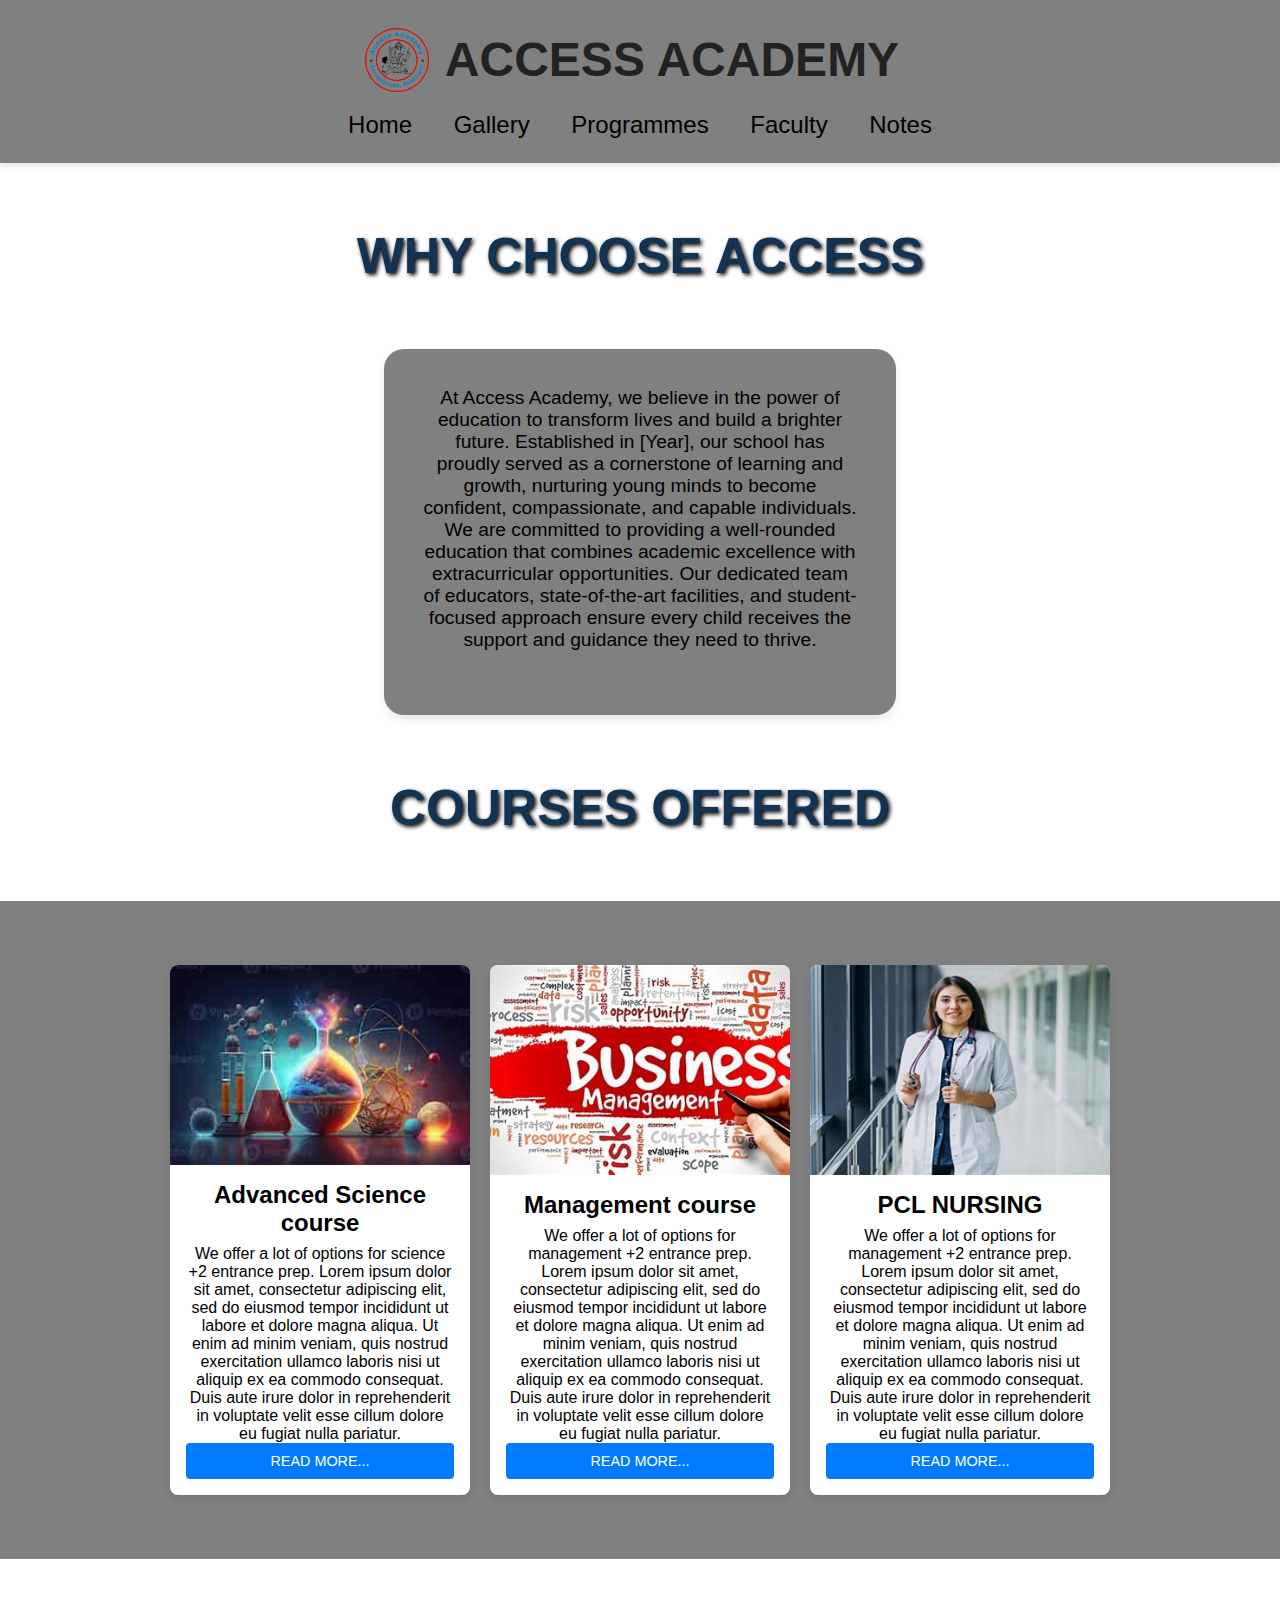
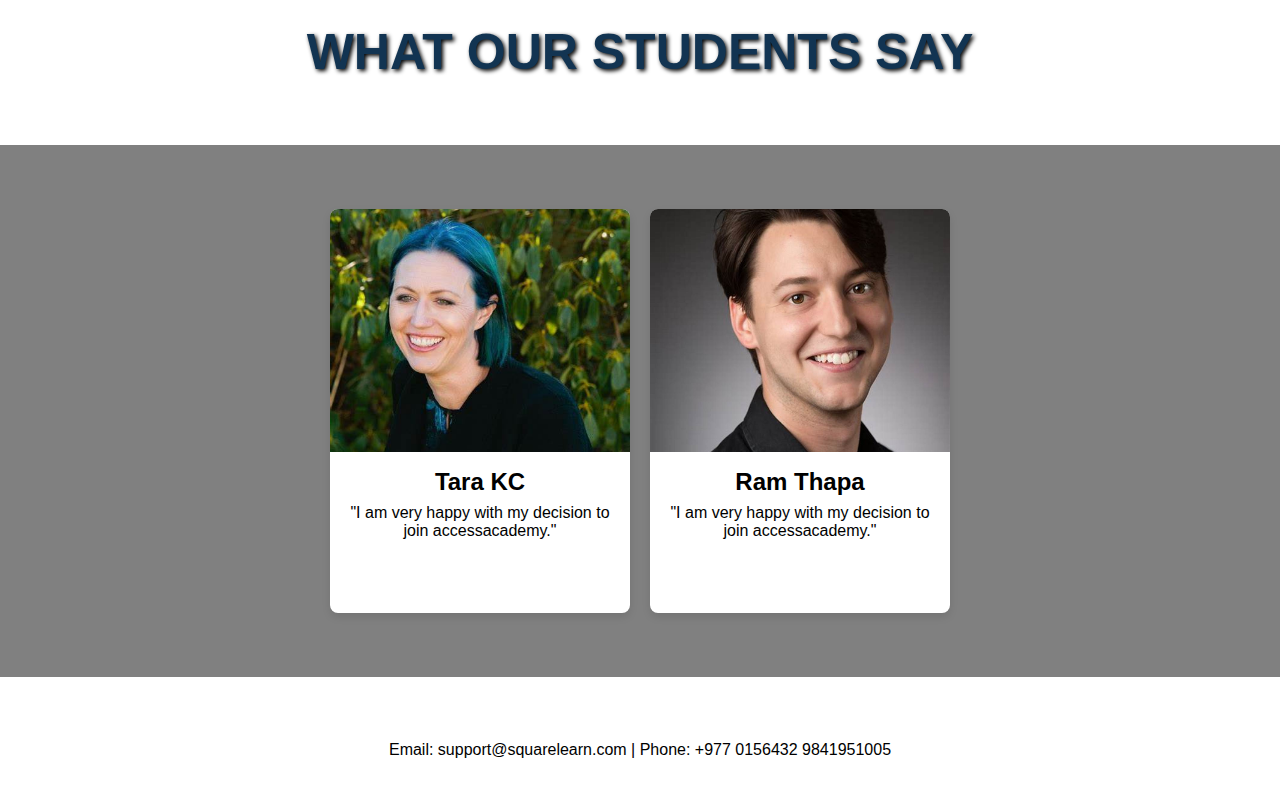
<file: src/pages/programmes/bridgecourse.html>
<!DOCTYPE html>
<html lang="en">
<head>
    <meta charset="UTF-8">
    <meta name="viewport" content="width=device-width, initial-scale=1.0">
    <title>Bridgecourse</title>
    <link rel="stylesheet" href="/src/style/bridgecourse.css" />
</head>
<body>
    <header>
            <div>
              <img src="/images/logo-removebg-preview.png" alt="Access Academy" />
              <h1>ACCESS ACADEMY</h1>
              <div class="container" onclick="myFunction(this)">
                <div class="bar1"></div>
                <div class="bar2"></div>
                <div class="bar3"></div>
              </div>
            </div>
      
            <!-- Mobile View -->
      
            <div class="mobile-nav">
              <div class="mobile-nav-container">
                <a href="/"><h1>Home</h1></a>
                <a href="/src/pages/gallery.html"><h1>Gallery</h1></a>
                <div class="accordion">
                  <button class="accordion-button">
                    <div>
                      <h1>Programmes</h1>
                      <i class="fa-solid fa-caret-down"></i>
                    </div>
                  </button>
                  <div class="accordion-content">
                    <a href="/src/pages/programmes/openschool.html">Open School</a>
                    <a href="/src/pages/programmes/bridgecourse.html"
                      >Bridge Course</a
                    >
                    <a href="/src/pages/programmes/tuition.html">Tuition</a>
                  </div>
                </div>
      
                <a href="/src/pages/faculty.html"><h1>Faculty</h1></a>
                <a href="/src/pages/notes.html"><h1>Notes</h1></a>
              </div>
            </div>
            <!-- Desktop View -->
            <div class="navbar">
              <nav>
                <ul>
                  <li class="nav-link"><a href="/">Home</a></li>
                  <li class="nav-link">
                    <a href="/src/pages/gallery.html">Gallery</a>
                  </li>
                  <li class="nav-link">
                    <!-- <a href="/src/pages/programmes">Programmes</a> -->
                    <div>
                      <div class="drop-down">
                        Programmes
                        <div class="drop-down-content">
                          <ul class="list-content">
                            <li>
                              <a href="/src/pages/programmes/openschool.html"
                                >Open School</a
                              >
                            </li>
                            <li>
                              <a href="/src/pages/programmes/bridgecourse.html"
                                >Bridge Course</a
                              >
                            </li>
                            <li>
                              <a href="src/pages/programmes/tuition.html">Tuition</a>
                            </li>
                          </ul>
                        </div>
                      </div>
                    </div>
                  </li>
                  <!-- <li><a href="/src/pages/contact.html">Contact</a></li> -->
                  <li class="nav-link">
                    <a href="/src/pages/faculty.html">Faculty</a>
                  </li>
                  <li class="nav-link"><a href="/src/pages/notes.html">Notes</a></li>
                </ul>
              </nav>
            </div>
          </header>
    <main>
    <h1 class="why">WHY CHOOSE ACCESS</h1>
      <p class="content">
      At Access Academy, we believe in the power of education to transform lives and build a brighter future. Established in [Year], our school has proudly served as a cornerstone of learning and growth, nurturing young minds to become confident, compassionate, and capable individuals.
      We are committed to providing a well-rounded education that combines academic excellence with extracurricular opportunities. Our dedicated team of educators, state-of-the-art facilities, and student-focused approach ensure every child receives the support and guidance they need to thrive.
      </p>   
    <h2 class="courses">COURSES OFFERED</h2>
      <!-- Card Container -->
    <div class="card-container">
      <!-- First Card -->
      <div class="card">
          <img src="/images/download (1).jpeg"
              alt="Card image" class="card-img">
          <div class="card-content">
              <h2 class="card-title">
                Advanced Science course
              </h2>
              <p class="card-description">
                We offer a lot of options for science +2 entrance prep.
                Lorem ipsum dolor sit amet, consectetur adipiscing elit,
                sed do eiusmod tempor incididunt ut labore et dolore magna
                aliqua. Ut enim ad minim veniam, quis nostrud exercitation
                ullamco laboris nisi ut aliquip ex ea commodo consequat. 
                Duis aute irure dolor in reprehenderit in voluptate velit
                esse cillum dolore eu fugiat nulla pariatur.
              </p>
              <button class="card-button" onclick="toggleModal(1)">
                Read More...
            </button>
          </div>
      </div>

      <!-- Second Card -->
      <div class="card">
          <img src="/images/th (2).jpeg"
              alt="Card image" class="card-img">
          <div class="card-content">
              <h2 class="card-title">
                Management course
              </h2>
              <p class="card-description">
                We offer a lot of options for management +2 entrance prep.
                Lorem ipsum dolor sit amet, consectetur adipiscing elit,
                sed do eiusmod tempor incididunt ut labore et dolore magna
                aliqua. Ut enim ad minim veniam, quis nostrud exercitation
                ullamco laboris nisi ut aliquip ex ea commodo consequat. 
                Duis aute irure dolor in reprehenderit in voluptate velit
                esse cillum dolore eu fugiat nulla pariatur.
              </p>
              <button class="card-button" onclick="toggleModal(2)">
                  Read More...
              </button>
          </div>
      </div>

      <!-- Third Card -->
      <div class="card">
          <img src="/images/th (3).jpeg" 
               alt="Card image"
              class="card-img">
          <div class="card-content">
              <h2 class="card-title">
                  PCL NURSING
              </h2>
              <p class="card-description">
                We offer a lot of options for management +2 entrance prep.
                Lorem ipsum dolor sit amet, consectetur adipiscing elit,
                sed do eiusmod tempor incididunt ut labore et dolore magna
                aliqua. Ut enim ad minim veniam, quis nostrud exercitation
                ullamco laboris nisi ut aliquip ex ea commodo consequat. 
                Duis aute irure dolor in reprehenderit in voluptate velit
                esse cillum dolore eu fugiat nulla pariatur.
              </p>
              <button class="card-button" onclick="toggleModal(3)">
                  Read More...
              </button>
          </div>
      </div>
  </div>

  <!-- Modals -->
  <div id="modal-1" class="modal">
      <div class="modal-content">
          <span class="close" onclick="closeModal(1)">
              &times;
          </span>
          <h2 class="extra-heading">
              Advanced Science COURSES:
          </h2>
          <p class="extra-paragraph">
              <ul>
                <li>PHYISICS</li>
                <li>CHEMISTRY</li>
                <li>MATHS</li>
                <li>BIOLOGY</li>
              </ul>
          </p>
      </div>
  </div>

  <div id="modal-2" class="modal">
      <div class="modal-content">
          <span class="close" onclick="closeModal(2)">
              &times;
          </span>
          <h2 class="extra-heading">
              MANAGEMENT COURSES:
          </h2>
          <p class="extra-paragraph">
            <ul>
              <li>Business</li>
              <li>Account</li>
            </ul>
          </p>
      </div>
  </div>

  <div id="modal-3" class="modal">
      <div class="modal-content">
          <span class="close" onclick="closeModal(3)">
              &times;
          </span>
          <h2 class="extra-heading">
              PCL COURSES:
          </h2>
          <p class="extra-paragraph">
              <ul>
                <li>SMTH</li>
              </ul>
          </p>
      </div>
  </div>
        <script src="/src/style/components/common/copyright.js"></script>
        <script src="/src/script/card.js"></script>
      </div>

      <h2 class="courses">WHAT OUR STUDENTS SAY </h2>

      <div class="testimonial">
        <!-- First Card -->
        <div class="card">
            <img src="/images/OIP (11).jpeg"
                alt="Card image" class="card-img">
            <div class="card-content">
                <h2 class="card-title">
                  Tara KC
                </h2>
                <p>
                  "I am very happy with my decision to join accessacademy."
                </p>
            </div>
        </div>
        <!-- Second Card -->
        <div class="card">
          <img src="/images/OIP (13).jpeg"
              alt="Card image" class="card-img">
          <div class="card-content">
              <h2 class="card-title">
                Ram Thapa
              </h2>
              <p>
                "I am very happy with my decision to join accessacademy."
              </p>
          </div>
      </div>
    </main>
    <footer class="footer" id="footer">
        <p>Email: support@squarelearn.com | Phone: +977 0156432 9841951005</p>
      </footer>
      <div>
    </body>
  </html>
</body>
</html>
</file>
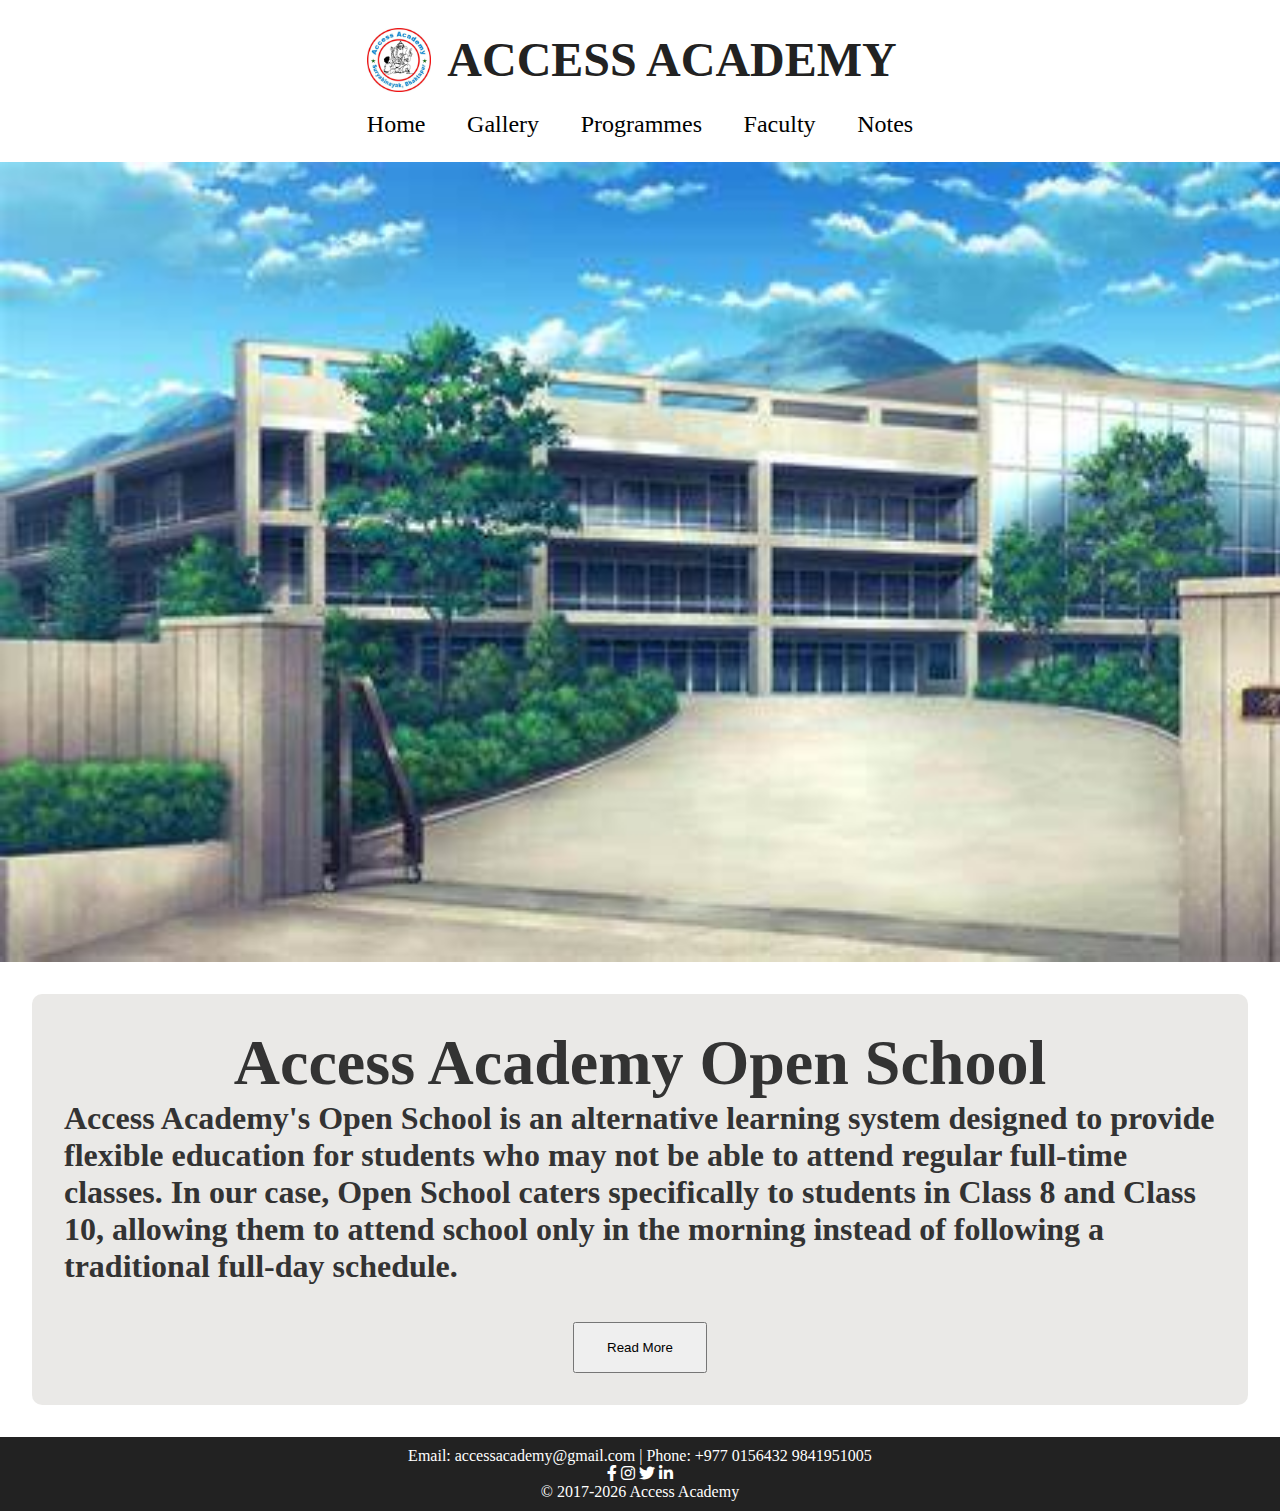
<file: src/pages/programmes/openschool.html>
<!DOCTYPE html>
<html lang="en">
  <head>
    <meta charset="UTF-8" />
    <meta name="viewport" content="width=device-width, initial-scale=1.0" />
    <title>Open School</title>
    <link rel="shortcut icon" href="/images/logo.jpg" type="image/x-icon" />
    <link rel="stylesheet" href="/src/style/index.css" />
    <link rel="stylesheet" href="/src/style/components/menubar/menubar.css" />
    <link
      rel="stylesheet"
      href="https://cdnjs.cloudflare.com/ajax/libs/font-awesome/6.0.0-beta3/css/all.min.css"
    />
  </head>
  <body>
    <header>
      <div>
        <img src="/images/logo.jpg" alt="Access Academy" />
        <h1>ACCESS ACADEMY</h1>
        <div class="menu-container" onclick="myFunction(this)">
          <div class="bar1"></div>
          <div class="bar2"></div>
          <div class="bar3"></div>
        </div>
      </div>

      <!-- Mobile View -->

      <div class="mobile-nav">
        <div class="mobile-nav-container">
          <a href="/"><h1>Home</h1></a>
          <a href="/src/pages/gallery.html"><h1>Gallery</h1></a>
          <div class="accordion">
            <button class="accordion-button">
              <div>
                <h1>Programmes</h1>
                <i class="fa-solid fa-caret-down"></i>
              </div>
            </button>
            <div class="accordion-content">
              <a href="/src/pages/programmes/openschool.html">Open School</a>
              <a href="/src/pages/programmes/bridgecourse.html"
                >Bridge Course</a
              >
              <a href="/src/pages/programmes/tuition.html">Tuition</a>
            </div>
          </div>

          <a href="/src/pages/faculty.html"><h1>Faculty</h1></a>
          <a href="/src/pages/notes.html"><h1>Notes</h1></a>
        </div>
      </div>
      <!-- Desktop View -->
      <div class="navbar">
        <nav>
          <ul>
            <li class="nav-link"><a href="/">Home</a></li>
            <li class="nav-link">
              <a href="/src/pages/gallery.html">Gallery</a>
            </li>
            <li class="nav-link">
              <!-- <a href="/src/pages/programmes">Programmes</a> -->
              <div>
                <div class="drop-down">
                  Programmes
                  <div class="drop-down-content">
                    <ul class="list-content">
                      <li>
                        <a href="/src/pages/programmes/openschool.html"
                          >Open School</a
                        >
                      </li>
                      <li>
                        <a href="/src/pages/programmes/bridgecourse.html"
                          >Bridge Course</a
                        >
                      </li>
                      <li>
                        <a href="src/pages/programmes/tuition.html">Tuition</a>
                      </li>
                    </ul>
                  </div>
                </div>
              </div>
            </li>
            <!-- <li><a href="/src/pages/contact.html">Contact</a></li> -->
            <li class="nav-link">
              <a href="/src/pages/faculty.html">Faculty</a>
            </li>
            <li class="nav-link"><a href="/src/pages/notes.html">Notes</a></li>
          </ul>
        </nav>
      </div>
    </header>

    <main>
      <section class="banner">
        <!-- <div>ACCESS ACADEMY</div> -->
      </section>
      <section class="introduction">
        <div class="introduction-container">
          <h1>Access Academy Open School</h1>
          
          <p >
            Access Academy's Open School is an alternative learning system designed to provide flexible education for students who may not be able to attend regular full-time classes. In our case, Open School caters specifically to students in Class 8 and Class 10, allowing them to attend school only in the morning instead of following a traditional full-day schedule.
        </p>
            <br />
            <div id="read-more">
            <p >
                This system is particularly beneficial for students who have personal commitments, require additional time for self-study, or prefer a more adaptable learning environment. Open School ensures that students receive quality education while having the freedom to manage their time effectively. The curriculum, examinations, and academic support remain aligned with standard educational requirements, ensuring that students are well-prepared for their future studies and careers.
            </p>
            <br />
            <p>
                By offering a structured yet flexible approach to learning, Open School empowers students to take control of their education while maintaining a balance between academics and other responsibilities.      
            </p>
            <br />
          </div>
          <button onclick="handleRead()" id="button-text"><span>Read More</span></button>
          </div>
        </div>
      </section>

    </main>

    <footer class="footer" id="footer">
      <p>Email: accessacademy@gmail.com | Phone: +977 0156432 9841951005</p>
      <div class="social-icons">
        <a href="#"><i class="fab fa-facebook-f"></i></a>
        <a href="#"><i class="fab fa-instagram"></i></a>
        <a href="#"><i class="fab fa-twitter"></i></a>
        <a href="#"><i class="fab fa-linkedin-in"></i></a>
      </div>
    </footer>
    <script src="/src/style/components/menubar/menubar.js"></script>
    <script src="/src/script/index.js"></script>
    <script src="/src/style/components/common/copyright.js"></script>
  </body>
</html>
</file>
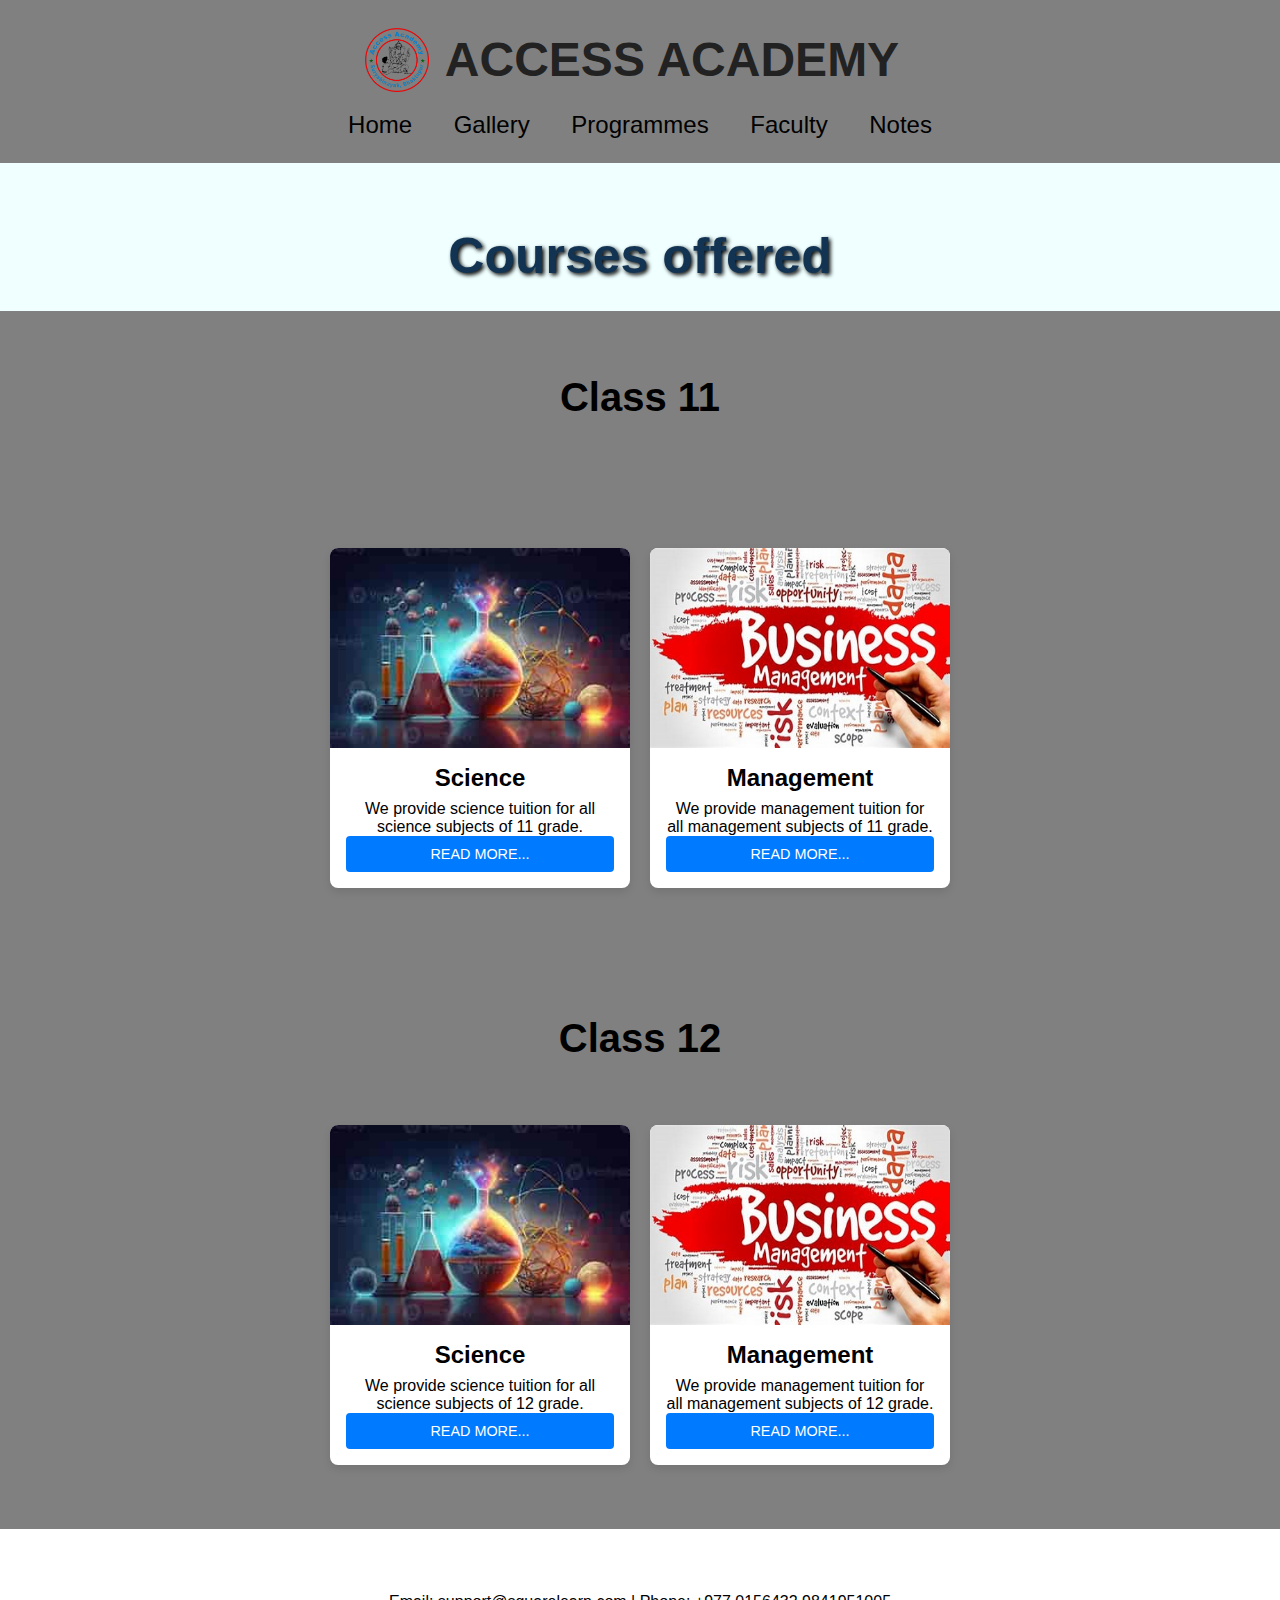
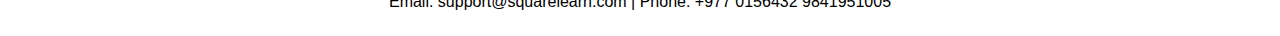
<file: src/pages/programmes/tuition.html>
<!DOCTYPE html>
<html lang="en">
<head>
    <meta charset="UTF-8">
    <meta name="viewport" content="width=device-width, initial-scale=1.0">
    <link rel="stylesheet" href="/src/style/tuition.css">
    <title>Tuition</title>
</head>
<body>
    <header>
            <div>
              <img src="/images/logo-removebg-preview.png" alt="Access Academy" />
              <h1>ACCESS ACADEMY</h1>
              <div class="container" onclick="myFunction(this)">
                <div class="bar1"></div>
                <div class="bar2"></div>
                <div class="bar3"></div>
              </div>
            </div>
      
            <!-- Mobile View -->
      
            <div class="mobile-nav">
              <div class="mobile-nav-container">
                <a href="/"><h1>Home</h1></a>
                <a href="/src/pages/gallery.html"><h1>Gallery</h1></a>
                <div class="accordion">
                  <button class="accordion-button">
                    <div>
                      <h1>Programmes</h1>
                      <i class="fa-solid fa-caret-down"></i>
                    </div>
                  </button>
                  <div class="accordion-content">
                    <a href="/src/pages/programmes/openschool.html">Open School</a>
                    <a href="/src/pages/programmes/bridgecourse.html"
                      >Bridge Course</a
                    >
                    <a href="/src/pages/programmes/tuition.html">Tuition</a>
                  </div>
                </div>
      
                <a href="/src/pages/faculty.html"><h1>Faculty</h1></a>
                <a href="/src/pages/notes.html"><h1>Notes</h1></a>
              </div>
            </div>
            <!-- Desktop View -->
            <div class="navbar">
              <nav>
                <ul>
                  <li class="nav-link"><a href="/">Home</a></li>
                  <li class="nav-link">
                    <a href="/src/pages/gallery.html">Gallery</a>
                  </li>
                  <li class="nav-link">
                    <!-- <a href="/src/pages/programmes">Programmes</a> -->
                    <div>
                      <div class="drop-down">
                        Programmes
                        <div class="drop-down-content">
                          <ul class="list-content">
                            <li>
                              <a href="/src/pages/programmes/openschool.html"
                                >Open School</a
                              >
                            </li>
                            <li>
                              <a href="/src/pages/programmes/bridgecourse.html"
                                >Bridge Course</a
                              >
                            </li>
                            <li>
                              <a href="src/pages/programmes/tuition.html">Tuition</a>
                            </li>
                          </ul>
                        </div>
                      </div>
                    </div>
                  </li>
                  <!-- <li><a href="/src/pages/contact.html">Contact</a></li> -->
                  <li class="nav-link">
                    <a href="/src/pages/faculty.html">Faculty</a>
                  </li>
                  <li class="nav-link"><a href="/src/pages/notes.html">Notes</a></li>
                </ul>
              </nav>
            </div>
    </header>
    <main>
       <h1 class="maintitle">Courses offered</h1>
       <!--class 11-->
       <h2 class="subheading1">Class 11</h2>
       <div class="card-container">
         <!-- First Card -->
         <div class="card">
            <img src="/images/download (1).jpeg"
                alt="Card image" class="card-img">
            <div class="card-content">
                <h2 class="card-title">
                  Science
                </h2>
                <p>
                  We provide science tuition for all science subjects of 11 grade.
                </p>
                <button class="card-button" onclick="toggleModal(1)">
                    Read More...
                </button>
            </div>
          </div>
           <!-- Second Card -->
           <div class="card">
            <img src="/images/th (2).jpeg" alt="Card image" class="card-img">
              <div class="card-content">
                <h2 class="card-title">
                    Management
                 </h2>
                      <p>
                        We provide management tuition for all management subjects of 11 grade.
                      </p>
                      <button class="card-button" onclick="toggleModal(2)">
                          Read More...
                      </button>
              </div>
            </div>
        </div>
        
<!-- Modal 1 -->
<div id="modal-1" class="modal">
  <div class="modal-content">
      <span class="close" onclick="closeModal(1)">
          &times;
      </span>
      <h2 class="extra-heading">
          Subjects Offered:
      </h2>
      <ul class="extra-paragraph">
          <li>Physics</li>
          <li>Chemistry</li>
          <li>Maths</li>
          <li>Biology</li>
      </ul>
  </div>
</div>

<!-- Modal 2 -->
<div id="modal-2" class="modal">
  <div class="modal-content">
      <span class="close" onclick="closeModal(2)">
          &times;
      </span>
      <h2 class="extra-heading">
        Subjects Offered:
      </h2>
      <ul class="extra-paragraph">
          <li>Business</li>
          <li>Account</li>
      </ul>
  </div>
</div>
<!--class 12-->
<h2 class="subheading2">Class 12</h2>
<div class="card-container">
  <!-- First Card -->
  <div class="card">
     <img src="/images/download (1).jpeg"
         alt="Card image" class="card-img">
     <div class="card-content">
         <h2 class="card-title">
           Science
         </h2>
         <p>
           We provide science tuition for all science subjects of 12 grade.
         </p>
         <button class="card-button" onclick="toggleModal(3)">
             Read More...
         </button>
     </div>
   </div>
    <!-- Second Card -->
    <div class="card">
     <img src="/images/th (2).jpeg" alt="Card image" class="card-img">
       <div class="card-content">
         <h2 class="card-title">
             Management
          </h2>
               <p>
                 We provide management tuition for all management subjects of 12 grade.
               </p>
               <button class="card-button" onclick="toggleModal(4)">
                   Read More...
               </button>
       </div>
     </div>
 </div>
 
<!-- Modal 3 -->
<div id="modal-3" class="modal">
<div class="modal-content">
<span class="close" onclick="closeModal(3)">
   &times;
</span>
<h2 class="extra-heading">
   Subjects Offered:
</h2>
<ul class="extra-paragraph">
   <li>Physics</li>
   <li>Chemistry</li>
   <li>Maths</li>
   <li>Biology</li>
    <li>Computer</li>
    <li>Nepali</li>
</ul>
</div>
</div>

<!-- Modal 4 -->
<div id="modal-4" class="modal">
<div class="modal-content">
<span class="close" onclick="closeModal(4)">
   &times;
</span>
<h2 class="extra-heading">
 Subjects Offered:
</h2>
<ul class="extra-paragraph">
   <li>Business</li>
   <li>Account</li>
   <li>Economics</li>
</ul>
</div>
</div>
 </main>
    <footer class="footer" id="footer">
        <p>Email: support@squarelearn.com | Phone: +977 0156432 9841951005</p>
      </footer>
      <script src="/src/script/card.js"></script>
</body>
</html>
</file>
<file: src/style/bridgecourse.css>
* {
  margin: 0;
  padding: 0;
  box-sizing: border-box;
  font-family: sans-serif;
}
a {
  color: inherit;
  cursor: pointer;
  text-decoration: none;
}

header {
  display: flex;
  flex-flow: column;
  justify-content: space-between;
  align-items: center;
  padding: 1rem;
  box-shadow: 0 0 10px 0 rgba(0, 0, 0, 0.2);
  background-color:gray;
}
header div {
  display: flex;
  align-items: center;
  justify-content: center;
}
header div img {
  width: clamp(40px, 5vw, 140px);
  height: clamp(40px, 5vw, 140px);
}
header div h1 {
  color: #222;
  font-size: clamp(1rem, 5vw, 3rem);
  margin: 1rem;
}
header nav {
  display: flex;
  justify-content: center;
  align-items: center;
  width: 100%;
}
header nav ul {
  display: flex;
  justify-content: center;
  gap: clamp(0.1rem, 2vw, 2rem);
  align-items: center;
  list-style: none;
  font-size: clamp(1rem, 2vw, 1.5rem);
}
.nav-link {
  padding: 0.5rem;
  border-radius: 5px;
}

.nav-link:hover {
  background-color: #d8d0d0c8;
}

.drop-down {
  position: relative;
  display: inline-block;
}

.drop-down .drop-down-content {
  display: none;
  position: absolute;
  background-color: whitesmoke;
  color: black;
  border-radius: 10px;
  min-width: 160px;
  box-shadow: 0px 8px 16px 0px rgba(0, 0, 0, 0.2);
  z-index: 1;
}
.drop-down:hover .drop-down-content {
  display: flex;
  flex-flow: column;
  z-index: 99;
}
.drop-down-content ul {
  width: 100%;
  display: flex;
  gap: 0.5rem;
  font-size: medium;
  align-items: self-start;
  flex-flow: column;
  padding: 1rem;
}
.drop-down-content ul li {
  border-bottom: 1px solid #333;
  padding: 0.3rem;
}
.drop-down-content ul li:hover {
  background: #333;
  color: whitesmoke;
  border-radius: 5px;
  padding: 0.3rem;
}

.nav-container {
  display: flex;
  flex-direction: column;
  justify-content: space-between;
  align-items: center;
  width: 100%;
  background-color: white;
  color: #222;
}
.mobile-nav {
  display: none;
  width: 100%;
  flex-grow: 1;
  align-items: center;
  justify-content: center;
  transition: 0.3s;
}

.mobile-nav-container {
  display: flex;
  flex-direction: column;
}
.mobile-nav-container a {
  border-bottom: 1px solid #ccc;
}
.accordion {
  width: 100%;
  display: flex;
  flex-direction: column;

  gap: 1px;
  background-color: white;
}
.mobile-nav h1 {
  font-size: 3rem;
}
.accordion-button {
  cursor: pointer;
  padding: 10px;
  width: 100%;
  border: none;
  text-align: left;
  outline: none;
  transition: background-color 0.4s ease;
}

.accordion-content {
  display: none;
  flex-direction: column;
  padding: 10px;
}


section{
    margin-bottom:2%;
    margin-top: 2%;
    background-color: aliceblue;
    align-items:center;
    padding:5%;

}
section h1{
  text-align: center;
  font-weight: bold;
  font-size: 50px;
  text-shadow: 2px 2px 4px #000000;
  color:rgb(18, 52, 82);

}

.container {
    position: relative;
  }
  
  .center {
    position: absolute;
    top: 50%;
    left: 50%;
    transform: translate(-50%, -50%);
    font-size: 60px;
    color:blanchedalmond;
    display:inline-block;
    text-shadow: 2px 2px 4px #000000;
    text-align: center;
  }

  .center:hover{
    font-size:70px;
    display: inline;
  }
  
  img { 
    height: 600px;
    display: block;
    margin: auto;
    width: 100%;
    object-fit: cover;
  }
  .column{
    column-count: 2;
    font-size:large;
    padding-left: 20%;
    height: auto;
  }
  section h2{
    text-align: center;
    font-weight: bold;
    font-size: 50px;
    text-shadow: 2px 2px 4px #000000;
    color:rgb(18, 52, 82);
  }
    .courses{
      text-align: center;
      font-weight: bold;
      font-size: 50px;
      text-shadow: 2px 2px 4px #000000;
      color:rgb(18, 52, 82);
      padding: 5%;

    }
   

  .text{
    display:flex;
    column-count: 2;
    padding-top:5%;
  }
  .text img{
    float:right;
    width: 300px;
    height: auto;
    padding-bottom:5%;
    padding-right: 5%;

  }
  .text p{
    background-color: #416894;
    border-radius: 5%;
    padding: 5%;
    font-size:20px;
  }

  #copy{
    padding-top: 1%;
    display:flex;
    justify-content: center;
  }

.main-heading {
  font-size: 2em;
  margin-bottom: 20px;
  color: #fff;
  text-align: center;
}

/* WHY CONTAINER */
.why-container {
  display: flex;
  flex-wrap: wrap;
  justify-content: center;
  flex-direction: row;
  padding-bottom: 5%;;
  padding-top: 5%;
}

.why{
  padding: 5%;
    text-align: center;
    font-weight: bold;
    font-size: 50px;
    text-shadow: 2px 2px 4px #000000;
    color:rgb(18, 52, 82);
}

.content{
  display: flex;
  justify-content: end;
  background-color:gray;
  padding: 3%;
  border-radius: 20px; /* Adjust value for more or less rounding */
  box-shadow: 0 4px 8px rgba(0, 0, 0, 0.1); /* Optional: Adds a subtle shadow */
  width: 40%;
  margin: auto;
  text-align: center;
  font-size: larger;
  padding-bottom: 5% !important;
  
}

/* Card Container */
.card-container {
  display: flex;
  flex-wrap: wrap;
  justify-content: center;
  gap: 20px;
  padding-bottom: 5%;;
  background-color: gray;
  padding-top: 5%;
}

/* Card styles */
.card {
  background-color: #fff;
  border-radius: 8px;
  box-shadow: 0 4px 8px rgba(0, 0, 0, 0.1);
  width: 300px;
  overflow: hidden;
  text-align: center;
  transition: transform 0.2s;
  cursor: pointer;
  display: flex;
  flex-direction: column;
}

.card:hover {
  transform: scale(1.05);
}

.card-img {
  width: 100%;
  height: 60%;
}

.card-content {
  flex: 1;
  padding: 16px;
  display: flex;
  flex-direction: column;
} 

.card-title {
  font-size: 1.5em;
  margin: 0 0 8px 0;
}

.card-list {
  text-align: left;
  padding: 0;
  margin: 0 0 16px 0;
  list-style-type: disc;
  list-style-position: inside;
}

.card-list li {
  margin-bottom: 8px;
  list-style: none;
  color: #007bff;
}

.card-button {
  background-color: #007bff;
  color: #fff;
  border: none;
  border-radius: 4px;
  padding: 10px 20px;
  cursor: pointer;
  text-transform: uppercase;
  font-size: 0.9em;
}

.card-button:hover {
  background-color: #0056b3;
}

/* Modal styles */
.modal {
  display: none;
  position: fixed;
  z-index: 1;
  left: 0;
  top: 0;
  width: 100%;
  height: 100%;
  overflow: auto;
  background-color: rgb(0, 0, 0);
  background-color: rgba(0, 0, 0, 0.4);
  padding-top: 60px;
}

.modal-content {
  background-color: #fefefe;
  margin: 5% auto;
  padding: 20px;
  border: 1px solid #888;
  width: 80%;
  max-width: 500px;
  border-radius: 8px;
}

.close {
  color: #aaa;
  float: right;
  font-size: 28px;
  font-weight: bold;
}

.close:hover,
.close:focus {
  color: black;
  text-decoration: none;
  cursor: pointer;
}

.extra-heading {
  font-size: 1.5em;
  margin-bottom: 15px;
  color: #1a93f5;
  margin-left: 4rem;
}

.extra-paragraph {
  color: green;
  font-size: 1em;
  margin-bottom: 15px;
}

.testimonial{
  display: flex;
  flex-wrap: wrap;
  justify-content: center;
  gap: 20px;
  padding-bottom: 5%;;
  background-color: gray;
  padding-top: 5%;
}

/* Responsive styles */
@media (max-width: 600px) {
  .card {
      width: calc(50% - 20px);
  }
}

/*footer*/
  footer{
    background-color: white;
    height:20%;
    padding-top:5%;
    padding-bottom: 2%;
}
footer p{
    text-align: center;
  }

  @media screen and (max-width: 768px) {
    .navbar {
      display: none;
    }
  
    .container {
      display: inline-block;
    }
  }
</file>
<file: src/style/index.css>
/* initial css */

* {
  margin: 0;
  padding: 0;
  box-sizing: border-box;
}

body {
  display: flex;
  flex-flow: column;
  min-height: 100vh;

  /* max-width: 100vw; */
}
/* a {
  text-decoration: none;

} */
a {
  color: inherit;
  cursor: pointer;
  text-decoration: none;
}
header {
  display: flex;
  flex-flow: column;
  justify-content: space-between;
  align-items: center;
  padding: 1rem;
  /*  overflow-x: hidden; */
  /* background: #333; */
  box-shadow: 0 0 10px 0 rgba(0, 0, 0, 0.2);
}
header div {
  display: flex;
  align-items: center;
  justify-content: center;
}
header div img {
  width: clamp(40px, 5vw, 140px);
  height: clamp(40px, 5vw, 140px);
}
header div h1 {
  color: #222;
  font-size: clamp(1rem, 5vw, 3rem);
  margin: 1rem;
}
header nav {
  display: flex;
  justify-content: center;
  align-items: center;
  /* background: #333; */
  width: 100%;
}
header nav ul {
  display: flex;
  justify-content: center;
  gap: clamp(0.1rem, 2vw, 2rem);
  align-items: center;
  list-style: none;
  font-size: clamp(1rem, 2vw, 1.5rem);
}
.nav-link {
  padding: 0.5rem;
  border-radius: 5px;
}

.nav-link:hover {
  background-color: #d8d0d0c8;
}

.drop-down {
  position: relative;
  display: inline-block;
}

.drop-down .drop-down-content {
  display: none;
  position: absolute;
  background-color: whitesmoke;
  color: black;
  border-radius: 10px;
  min-width: 160px;
  box-shadow: 0px 8px 16px 0px rgba(0, 0, 0, 0.2);
  z-index: 1;
}
.drop-down:hover .drop-down-content {
  display: flex;
  flex-flow: column;
  z-index: 99;
}
.drop-down-content ul {
  width: 100%;
  display: flex;
  gap: 0.5rem;
  font-size: medium;
  /* justify-items: left; */
  align-items: self-start;
  flex-flow: column;
  padding: 1rem;
}
.drop-down-content ul li {
  border-bottom: 1px solid #333;
  padding: 0.3rem;
}
.drop-down-content ul li:hover {
  background: #333;
  color: whitesmoke;
  border-radius: 5px;
  padding: 0.3rem;
}
/* .list-content {
  display: flex;
  flex-flow: column;
} */

/* mobile navbar */

.nav-container {
  display: flex;
  flex-direction: column;
  justify-content: space-between;
  align-items: center;
  width: 100%;
  background-color: white;
  color: #222;
}
.mobile-nav {
  display: none;
  width: 100%;
  flex-grow: 1;
  align-items: center;
  justify-content: center;
  transition: 0.3s;
}

.mobile-nav-container {
  display: flex;
  flex-direction: column;
}
.mobile-nav-container a {
  border-bottom: 1px solid #ccc;
}

.mobile-nav h1 {
  font-size: 3rem;
}

.mobile-nav-container #accordionFlushExample {
  border-bottom: 1px solid #ccc;
  overflow-x: hidden;
  width: 80vw;
}
.accordion-item {
  width: 100%;
  padding: 0;
  margin: 0;
  flex-direction: column;
}
.accordion-button {
  background-color: #fff;
  color: #222;
  font-size: 3rem;
  font-weight: 500;
}

/* Main */

main {
  flex-grow: 1;
  /*  background: #222; */
  /* background-color: rgba(24, 24, 169, 0.402); */
}

.banner {
  background-image: url("/images/background.jpeg"); /* Ensure the file path is correct */
  background-repeat: no-repeat;
  background-size: cover;
  overflow: hidden;
  height: calc(
    100vh - 100px
  ); /* Replace 100px with the actual height of your header */
}

/* INTRODUCTION */

.introduction {
  padding: 2rem 2rem;
  display: flex;
  align-items: center;
  /* margin: 0 2rem; */
  justify-content: center;
}
.introduction .introduction-container {
  display: flex;
  /* padding: 2rem; */
  border-radius: 10px;
  align-items: center;
  color: #333;
  justify-content: center;
  flex-flow: column;
  /*  background-color: rgba(0, 0, 255, 0.55); */
  box-shadow: 0 0 2 rgba(0, 0, 0, 0.2);
  font-weight: bold;
}
.introduction-container {
  font-size: clamp(1rem, 3vw, 2rem);
  padding: 2rem;
  background-color: rgba(71, 58, 41, 0.114);
}

#read-more {
  display: none;
}
#button-text {
  padding: 1rem 2rem;
}

#button-text:hover {
  background-color: #333;
  color: whitesmoke;
  border-radius: 5px;
}

/* Features */

.slider {
  flex-direction: column;
  padding: 2rem 4rem;
  display: flex;
  align-items: center;
  justify-content: center;
}

.slides {
  /* display: flex;
  justify-content: center;
  align-items: center; */
  overflow: hidden;
  width: 50vw;
  height: 50vh;
  /* padding: 2rem 2rem; */
  border-radius: 10px;
  background-color: rgba(194, 181, 163, 0.477);
}

.slide {
  /* padding: 2rem; */
  border-radius: 10px;
  width: 60vw;
  height: 60vh;
}
.slide img {
  width: 60vw;
  height: 60vh;
  /* height: 50vh; */
  border-radius: 10px;
}
.image-features {
  display: flex;
  justify-content: center;
  align-items: center;
  margin-bottom: 2rem;
}

#message-from-principal {
  margin-top: 3rem;
}
#message-container {
  background-color: rgba(19, 19, 88, 0.584);
  display: flex;
  justify-content: center;
  align-items: center;
  flex-direction: column;
  padding: 2rem 3rem;
  color: whitesmoke;
}

#message-container img {
  width: 250px;
  height: 250px;
  border-radius: 50%;
}

.principal-words {
  font-size: clamp(1rem, 5vw, 2rem);
}

/* Footer */
.footer {
  background-color: #222;
  color: #fff;
  text-align: center;
  padding: 10px 20px;
  /* margin-top: 3rem; */
}

.footer p {
  font-size: 1rem;
  margin: 0;
}

@media screen and (max-width: 768px) {
  .navbar {
    display: none;
  }
  .slider {
    padding: 2rem 0rem;
  }
  .slider img {
    width: 80vw;
    height: 40vh;
    /* height: 100%; */
  }
  .slide {
    width: 80vw;
    height: 40vh;
  }

  .container {
    display: inline-block;
  }
}
</file>
<file: src/style/components/menubar/menubar.css>
.menu-container {
  display: inline-block;
  cursor: pointer;
}

.bar1,
.bar2,
.bar3 {
  width: 35px;
  height: 5px;
  background-color: #333;
  margin: 6px 0;
  transition: 0.4s;
}

.change .bar1 {
  transform: translate(0, 11px) rotate(-45deg);
}

.change .bar2 {
  opacity: 0;
}

.change .bar3 {
  transform: translate(0, -11px) rotate(45deg);
}

@media (min-width: 768px) {
  .menu-container {
    display: none;
  }

  .mobile-nav {
    display: none;
  }

  .mobile-nav {
    display: none;
  }
}
</file>
<file: src/style/tuition.css>
* {
  margin: 0;
  padding: 0;
  box-sizing: border-box;
  font-family: sans-serif;
}
a {
  color: inherit;
  cursor: pointer;
  text-decoration: none;
}

header {
  display: flex;
  flex-flow: column;
  justify-content: space-between;
  align-items: center;
  padding: 1rem;
  box-shadow: 0 0 10px 0 rgba(0, 0, 0, 0.2);
  background-color:gray;
}
header div {
  display: flex;
  align-items: center;
  justify-content: center;
}
header div img {
  width: clamp(40px, 5vw, 140px);
  height: clamp(40px, 5vw, 140px);
}
header div h1 {
  color: #222;
  font-size: clamp(1rem, 5vw, 3rem);
  margin: 1rem;
}
header nav {
  display: flex;
  justify-content: center;
  align-items: center;
  width: 100%;
}
header nav ul {
  display: flex;
  justify-content: center;
  gap: clamp(0.1rem, 2vw, 2rem);
  align-items: center;
  list-style: none;
  font-size: clamp(1rem, 2vw, 1.5rem);
}
.nav-link {
  padding: 0.5rem;
  border-radius: 5px;
}

.nav-link:hover {
  background-color: #d8d0d0c8;
}

.drop-down {
  position: relative;
  display: inline-block;
}

.drop-down .drop-down-content {
  display: none;
  position: absolute;
  background-color: whitesmoke;
  color: black;
  border-radius: 10px;
  min-width: 160px;
  box-shadow: 0px 8px 16px 0px rgba(0, 0, 0, 0.2);
  z-index: 1;
}
.drop-down:hover .drop-down-content {
  display: flex;
  flex-flow: column;
  z-index: 99;
}
.drop-down-content ul {
  width: 100%;
  display: flex;
  gap: 0.5rem;
  font-size: medium;
  align-items: self-start;
  flex-flow: column;
  padding: 1rem;
}
.drop-down-content ul li {
  border-bottom: 1px solid #333;
  padding: 0.3rem;
}
.drop-down-content ul li:hover {
  background: #333;
  color: whitesmoke;
  border-radius: 5px;
  padding: 0.3rem;
}

.nav-container {
  display: flex;
  flex-direction: column;
  justify-content: space-between;
  align-items: center;
  width: 100%;
  background-color: white;
  color: #222;
}
.mobile-nav {
  display: none;
  width: 100%;
  flex-grow: 1;
  align-items: center;
  justify-content: center;
  transition: 0.3s;
}

.mobile-nav-container {
  display: flex;
  flex-direction: column;
}
.mobile-nav-container a {
  border-bottom: 1px solid #ccc;
}
.accordion {
  width: 100%;
  display: flex;
  flex-direction: column;

  gap: 1px;
  background-color: white;
}
.mobile-nav h1 {
  font-size: 3rem;
}
.accordion-button {
  cursor: pointer;
  padding: 10px;
  width: 100%;
  border: none;
  text-align: left;
  outline: none;
  transition: background-color 0.4s ease;
}

.accordion-content {
  display: none;
  flex-direction: column;
  padding: 10px;
}

main{
    background-color: azure;
  }

.maintitle{
  text-align: center;
  font-weight: bold;
  font-size: 50px;
  text-shadow: 2px 2px 4px #000000;
  color:rgb(18, 52, 82);
  padding-top: 5%;
  padding-bottom: 2%;
}

.subheading1{
  padding-top: 5%;
  text-align: center;
  background-color: gray;
  font-size: 250%;
  padding-bottom: 5%;
}

.subheading2{
  padding-top: 5%;
  text-align: center;
  background-color: gray;
  font-size: 250%;
}

.content{
  display: flex;
  justify-content: end;
  background-color:gray;
  padding: 3%;
  border-radius: 20px; /* Adjust value for more or less rounding */
  box-shadow: 0 4px 8px rgba(0, 0, 0, 0.1); /* Optional: Adds a subtle shadow */
  width: 40%;
  margin: auto;
  text-align: center;
  font-size: larger;
  padding-bottom: 5% !important;
  
}

/* Card Container */
.card-container {
  display: flex;
  flex-wrap: wrap;
  justify-content: center;
  gap: 20px;
  padding-bottom: 5%;;
  background-color: gray;
  padding-top: 5%;
}

/* Card styles */
.card {
  background-color: #fff;
  border-radius: 8px;
  box-shadow: 0 4px 8px rgba(0, 0, 0, 0.1);
  width: 300px;
  overflow: hidden;
  text-align: center;
  transition: transform 0.2s;
  cursor: pointer;
  display: flex;
  flex-direction: column;
}

.card:hover {
  transform: scale(1.05);
}

.card-img {
  width: 100%;
  height: 60%;
}

.card-content {
  flex: 1;
  padding: 16px;
  display: flex;
  flex-direction: column;
} 

.card-title {
  font-size: 1.5em;
  margin: 0 0 8px 0;
}

.card-list {
  text-align: left;
  padding: 0;
  margin: 0 0 16px 0;
  list-style-type: disc;
  list-style-position: inside;
}

.card-list li {
  margin-bottom: 8px;
  list-style: none;
  color: #007bff;
}

.card-button {
  background-color: #007bff;
  color: #fff;
  border: none;
  border-radius: 4px;
  padding: 10px 20px;
  cursor: pointer;
  text-transform: uppercase;
  font-size: 0.9em;
}

.card-button:hover {
  background-color: #0056b3;
}

/* Modal styles */
.modal {
  display: none;
  position: fixed;
  z-index: 1;
  left: 0;
  top: 0;
  width: 100%;
  height: 100%;
  overflow: auto;
  background-color: rgb(0, 0, 0);
  background-color: rgba(0, 0, 0, 0.4);
  padding-top: 60px;
}

.modal-content {
  background-color: #fefefe;
  margin: 5% auto;
  padding: 20px;
  border: 1px solid #888;
  width: 80%;
  max-width: 500px;
  border-radius: 8px;
}

.close {
  color: #aaa;
  float: right;
  font-size: 28px;
  font-weight: bold;
}

.close:hover,
.close:focus {
  color: black;
  text-decoration: none;
  cursor: pointer;
}

.extra-heading {
  font-size: 1.5em;
  margin-bottom: 15px;
  color: #1a93f5;
  margin-left: 4rem;
}

.extra-paragraph {
  color: green;
  font-size: 1em;
  margin-bottom: 15px;
}


/* Responsive styles */
@media (max-width: 600px) {
  .card {
      width: calc(50% - 20px);
  }
}

/*footer*/
  footer{
    background-color: white;
    height:20%;
    padding-top:5%;
    padding-bottom: 2%;
}
footer p{
    text-align: center;
  }

  @media screen and (max-width: 768px) {
    .navbar {
      display: none;
    }
  
    .container {
      display: inline-block;
    }
  }
</file>
